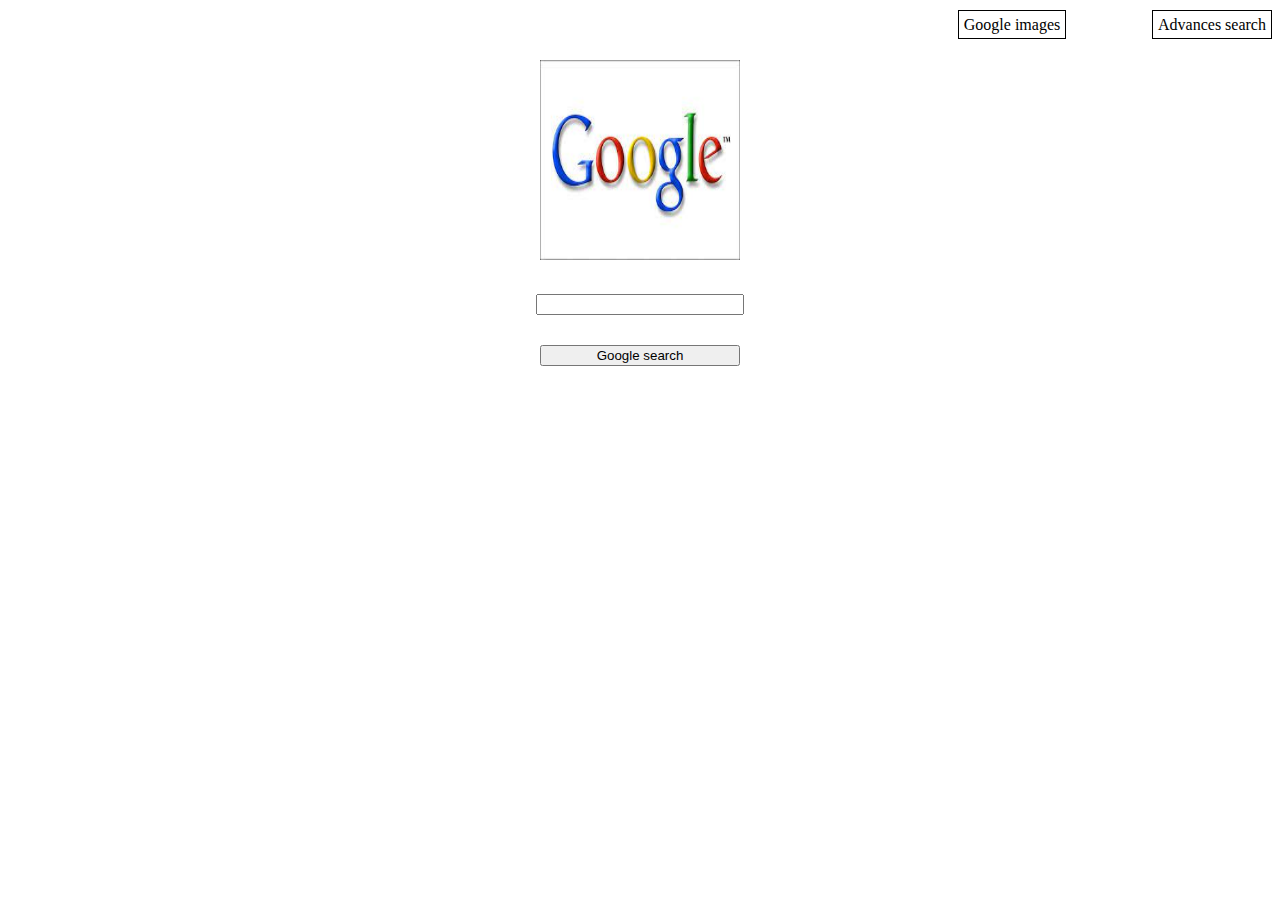
<file: index.html>
<!DOCTYPE html>
<html lang="en">
<head>
    <meta charset="UTF-8">
    <meta http-equiv="X-UA-Compatible" content="IE=edge">
    <meta name="viewport" content="width=device-width, initial-scale=1.0">
    <title>Document</title>
    <link rel="stylesheet" href="style.css">
</head>
<body class="body">
    <div>
        <ul class="nav">
            <li><a href="./image.html">Google images</a></li>
            <li><a href="./advance.html">Advances search</a></li>
            
        </ul>
    </div>
    <img src="indeks.jpg" alt="">

    <div class="main">

    <form action="https://www.google.com/search">
        <input type="text" name="q">
        <div class="buttons">

        <input type="submit" value="Google search">
     
        </div>
    </form>

    
    </div>

</body>
</html>
</file>
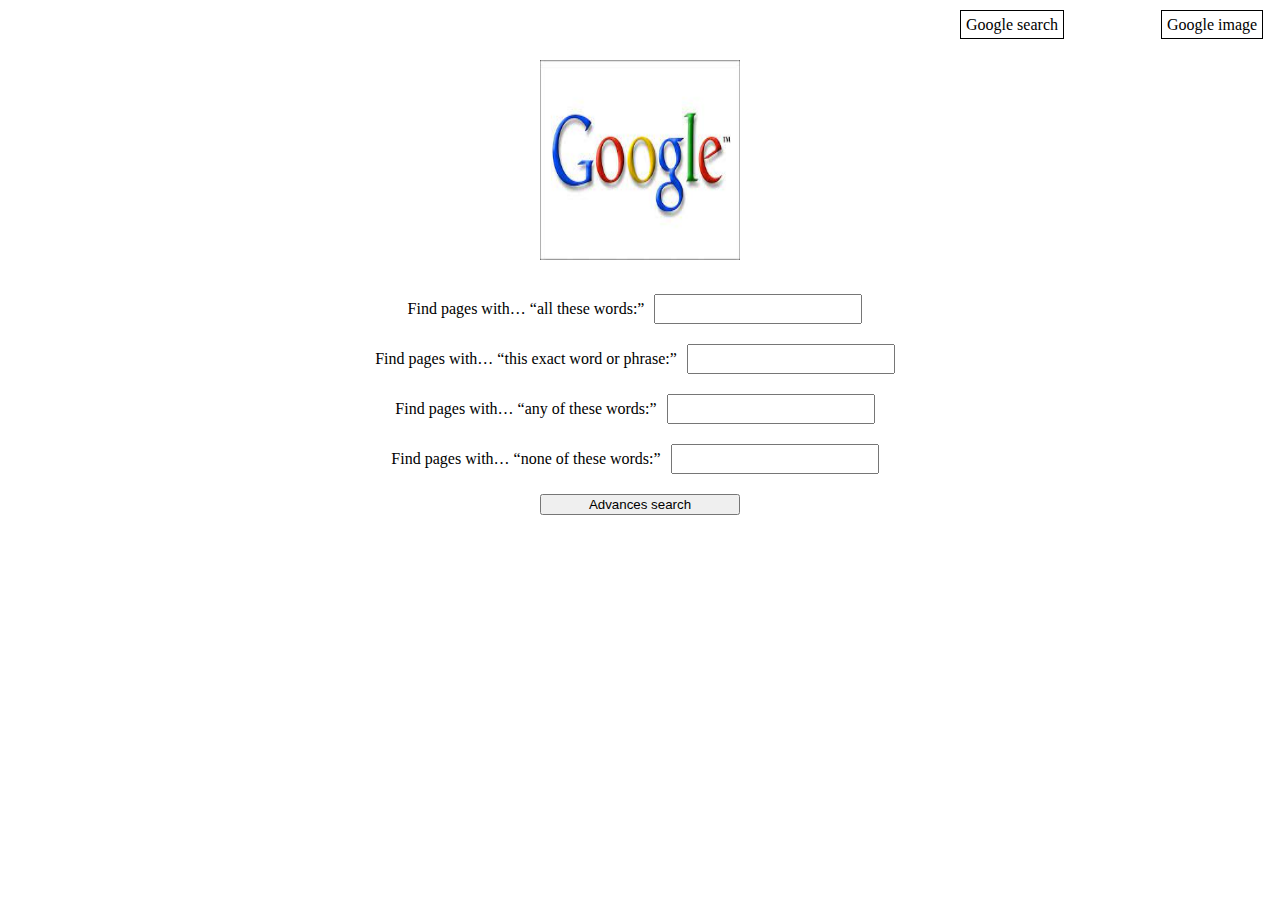
<file: advance.html>
<!DOCTYPE html>
<html lang="en">
<head>
    <meta charset="UTF-8">
    <meta http-equiv="X-UA-Compatible" content="IE=edge">
    <meta name="viewport" content="width=device-width, initial-scale=1.0">
    <title>Document</title>
    <link rel="stylesheet" href="style.css">
</head>
<body class="body">
    <div>
        <ul class="nav">
            <li><a href="./index.html">Google search</a></li>
            <li><a href="./image.html">Google image</a></li>
            
        </ul>
    </div>
    <img src="indeks.jpg" alt="">


    <form class="dupa" action="https://www.google.com/search">
        <div class="inputs">
            <p>Find pages with… “all these words:”</p>
            <input type="text" name="as_q">
        </div>
        <div class="inputs">
            <p>Find pages with… “this exact word or phrase:”</p>
            <input type="text" name="as_epq">
        </div>
        <div class="inputs">
            <p>Find pages with… “any of these words:”</p>
            <input type="text" name="as_oq">
        </div>
        <div class="inputs">
            <p>Find pages with… “none of these words:”</p>
            <input type="text" name="as_eq">
        </div>

<input type="submit" value="Advances search">
        </form>



</body>
</html>
</file>
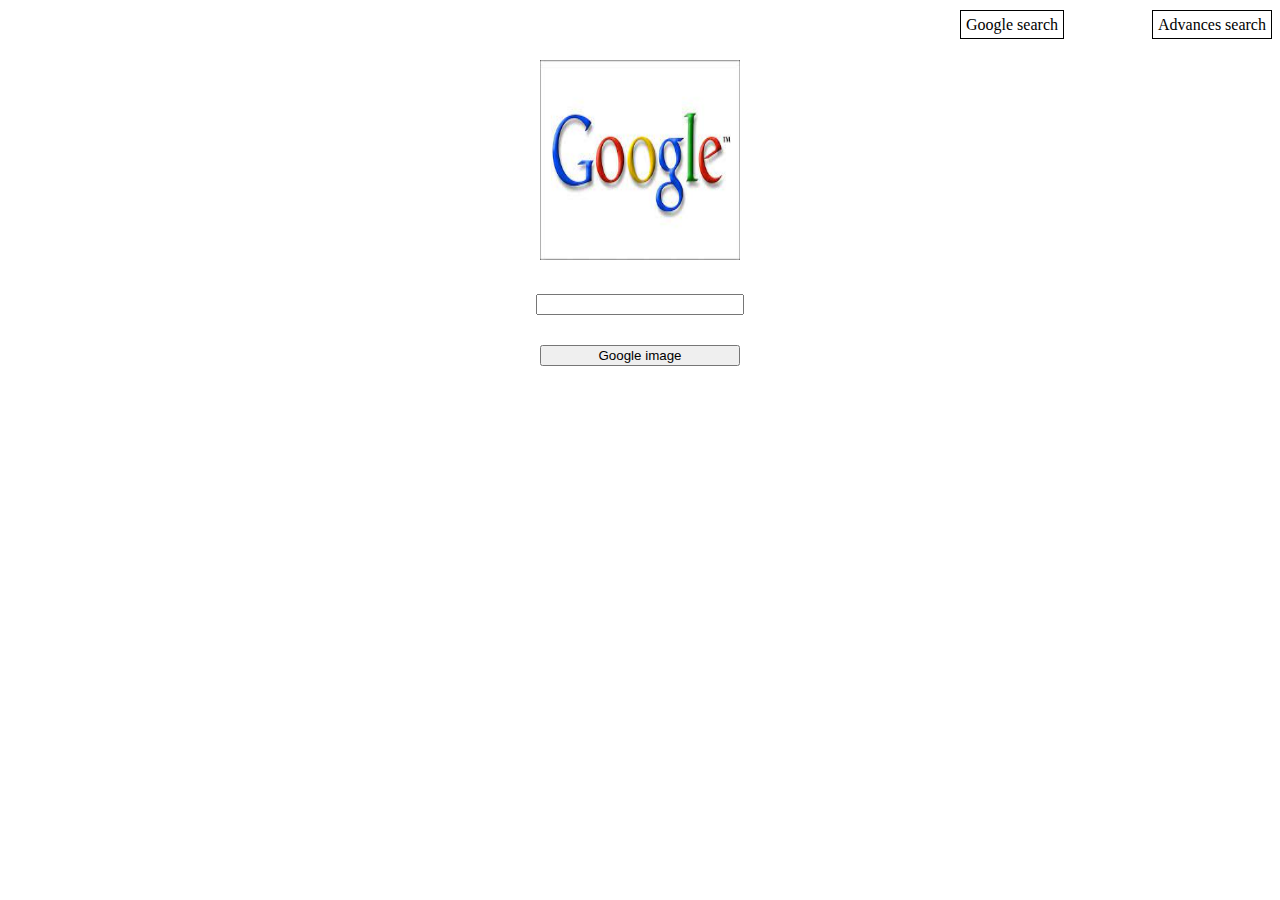
<file: image.html>
<!DOCTYPE html>
<html lang="en">
<head>
    <meta charset="UTF-8">
    <meta http-equiv="X-UA-Compatible" content="IE=edge">
    <meta name="viewport" content="width=device-width, initial-scale=1.0">
    <title>Document</title>
    <link rel="stylesheet" href="style.css">
</head>
<body class="body">
    <div>
        <ul class="nav">
            <li><a href="./index.html">Google search</a></li>
            <li><a href="./advance.html">Advances search</a></li>
            
        </ul>
    </div>
    <img src="indeks.jpg" alt="">

    <div class="main">

    <form action="https://www.google.com/imghp">
        <input type="text" name="q">
        <div class="buttons">

        <input type="submit" value="Google image">
     
        </div>
    </form>

    
    </div>

</body>
</html>
</file>
<file: style.css>
.body {
    text-align: center;
}

.main {
    display: flex;
    flex-wrap: wrap;
    /* background-color: red; */
    justify-content: center;
}

.advance {
    display: flex;
    width: 100vw;
    background-color: red;
    flex-wrap: wrap;
    /* background-color: red; */
    justify-content: center;
}

.nav {
    display: flex;
    justify-content: flex-end;
    
    width: 100%;
    
}

li {
    flex-basis: 200px;
    
    list-style: none;
}


img {
    width: 200px;
    height: 200px;
    padding: 10px;
}

form {
    display: flex;
    padding: 10px;
    justify-content: center;
    flex-wrap: wrap;
}

.buttons {
    /* background-color: bisque; */
    width: 100%;
    padding: 10px;
}

input {
    width: 200px;
    margin: 10px;
}

a {
    border: 1px solid black;
    padding: 5px;
    color:black;
    background-color: white;
    text-decoration: none;
    
}

.inputs {
    display:flex;
    justify-content: center;
    flex-basis: 100%;
    /* flex-direction: column; */
}


.dupa {
    display:flex;
    /* flex-direction: column; */
}
</file>
